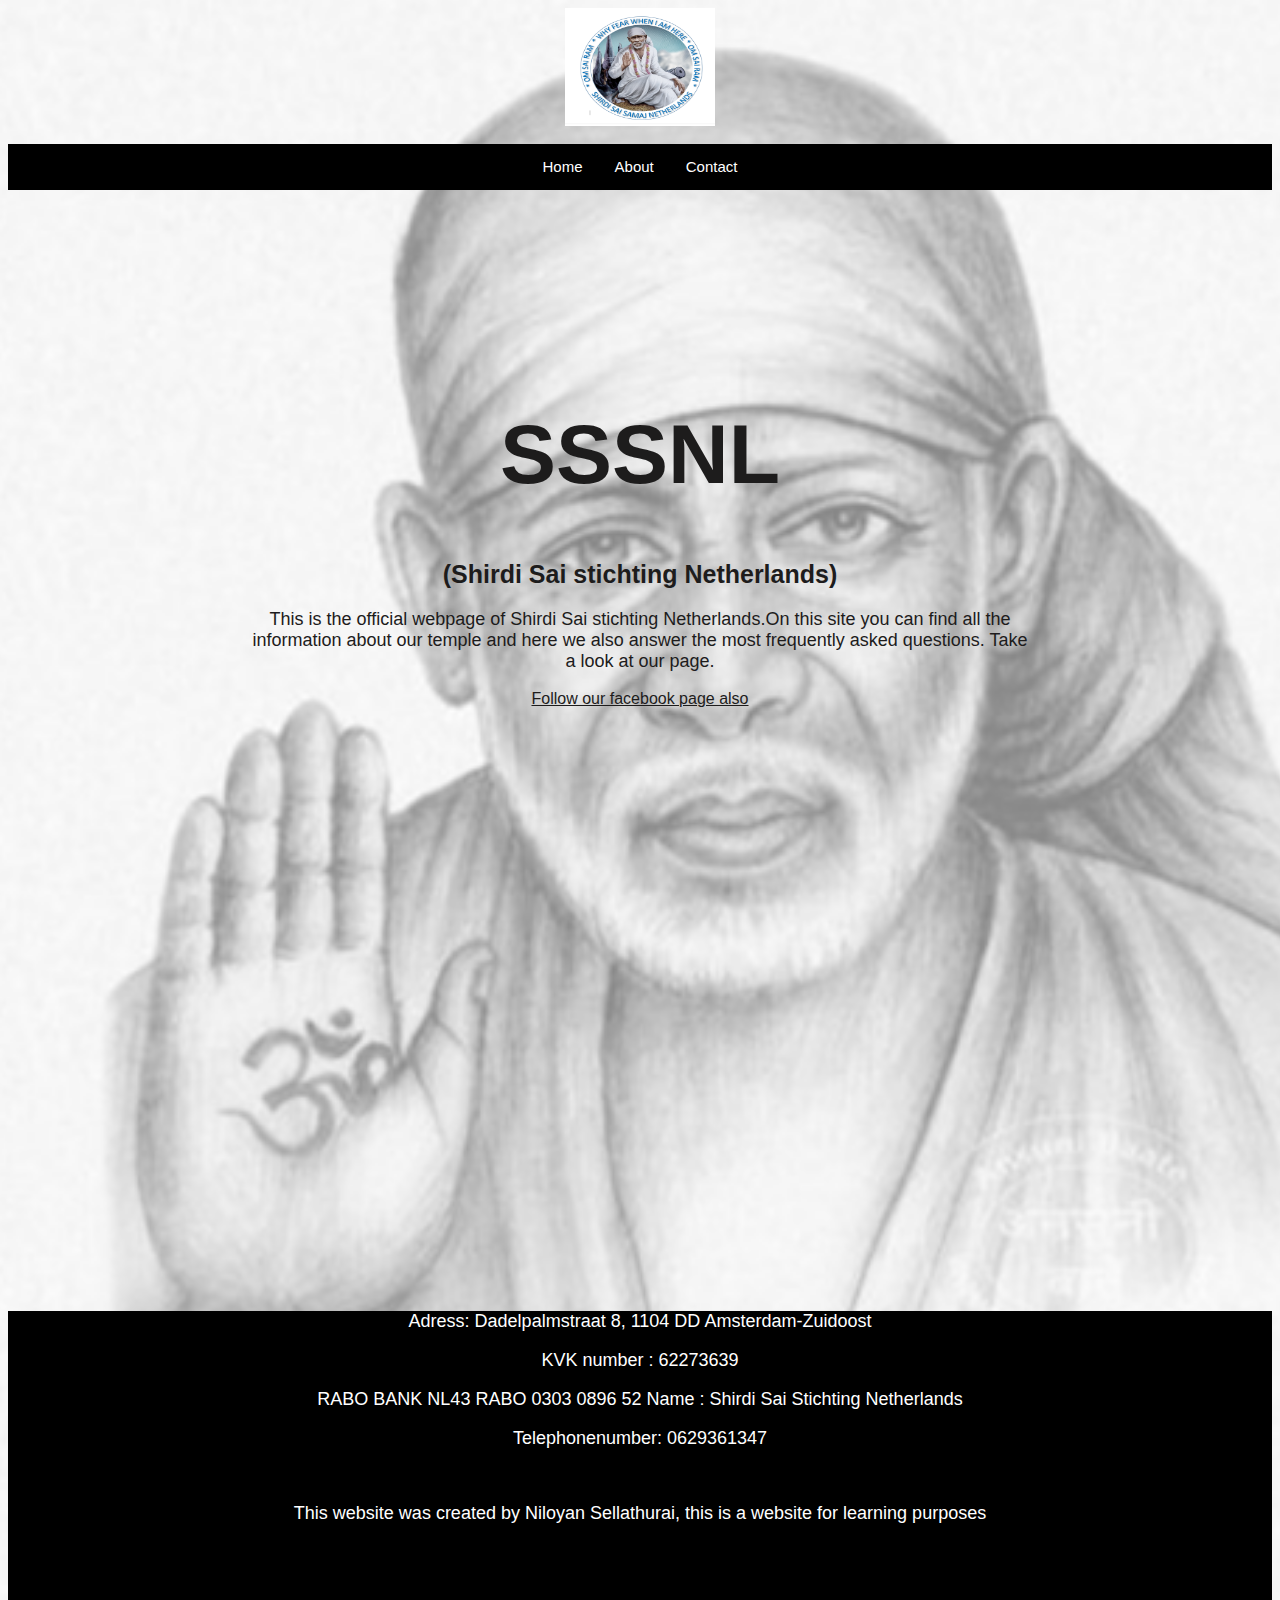
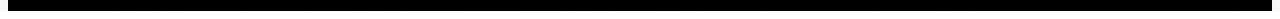
<file: Home/index.html>
<!DOCTYPE html>
<html lang="en">
<head>
    <meta charset="UTF-8">
    <meta name="viewport" content="width=device-width, initial-scale=1.0">
    <title>SSNL </title>
    <link rel="stylesheet"  href="style.css">
    <link rel="Javascript"  href="Hello.js">
</head>
<body>
        <header>
                <img src="/Images/Logo Baaba.png" alt="Logo for SSNL">
               

        </header>

        &nbsp;

                 <nav>
                    <a href="/Home/index.html">Home</a>
                    <a href="/About/about.html">About</a>
                    <a href="/Contact/Contact.html">Contact</a>
                </nav>    



            <main>

                <h1> SSSNL</h1>
                <h2>(Shirdi Sai stichting Netherlands)</h2>

                <p>This is the official webpage of Shirdi Sai stichting Netherlands.On this site    you can find all the information about our temple and here we also answer the most frequently asked questions. Take a look at our page.</p>
                <a href="https://www.facebook.com/ShirdiSaiSamajNL/" target="blank">Follow our facebook page also</a>

            </main>
                        <h2></h2>
                    <section class="Maps">
                            
                            <iframe src="https://www.google.com/maps/embed?pb=!1m18!1m12!1m3!1d4191.280535973707!2d4.976534424642416!3d52.32056194385831!2m3!1f0!2f0!3f0!3m2!1i1024!2i768!4f13.1!3m3!1m2!1s0x47c60c6d28afcaad%3A0x555704b708aa896f!2sShirdi%20Sai%20stichting%20Netherlands!5e0!3m2!1snl!2snl!4v1593917079627!5m2!1snl!2snl"
                             width="1024" height="500" frameborder="0" style="border:0;" allowfullscreen="" aria-hidden="false" tabindex="0"></iframe>
                     </section>
                     &nbsp;

            <footer>
                
                
               <p> Adress:  Dadelpalmstraat 8, 1104 DD Amsterdam-Zuidoost</p>
               <p>  KVK number : 62273639 </p>
               <p>  RABO BANK NL43 RABO 0303 0896 52 Name : Shirdi Sai Stichting Netherlands</p>
               <p> Telephonenumber: 0629361347</p>
               &nbsp;
               <p>This website was created by Niloyan Sellathurai, this is a website for learning purposes</p>
                
                    
        

            </footer>

            
                <script src="Script.js"></script> 
                

    </body>
    </html>
</file>
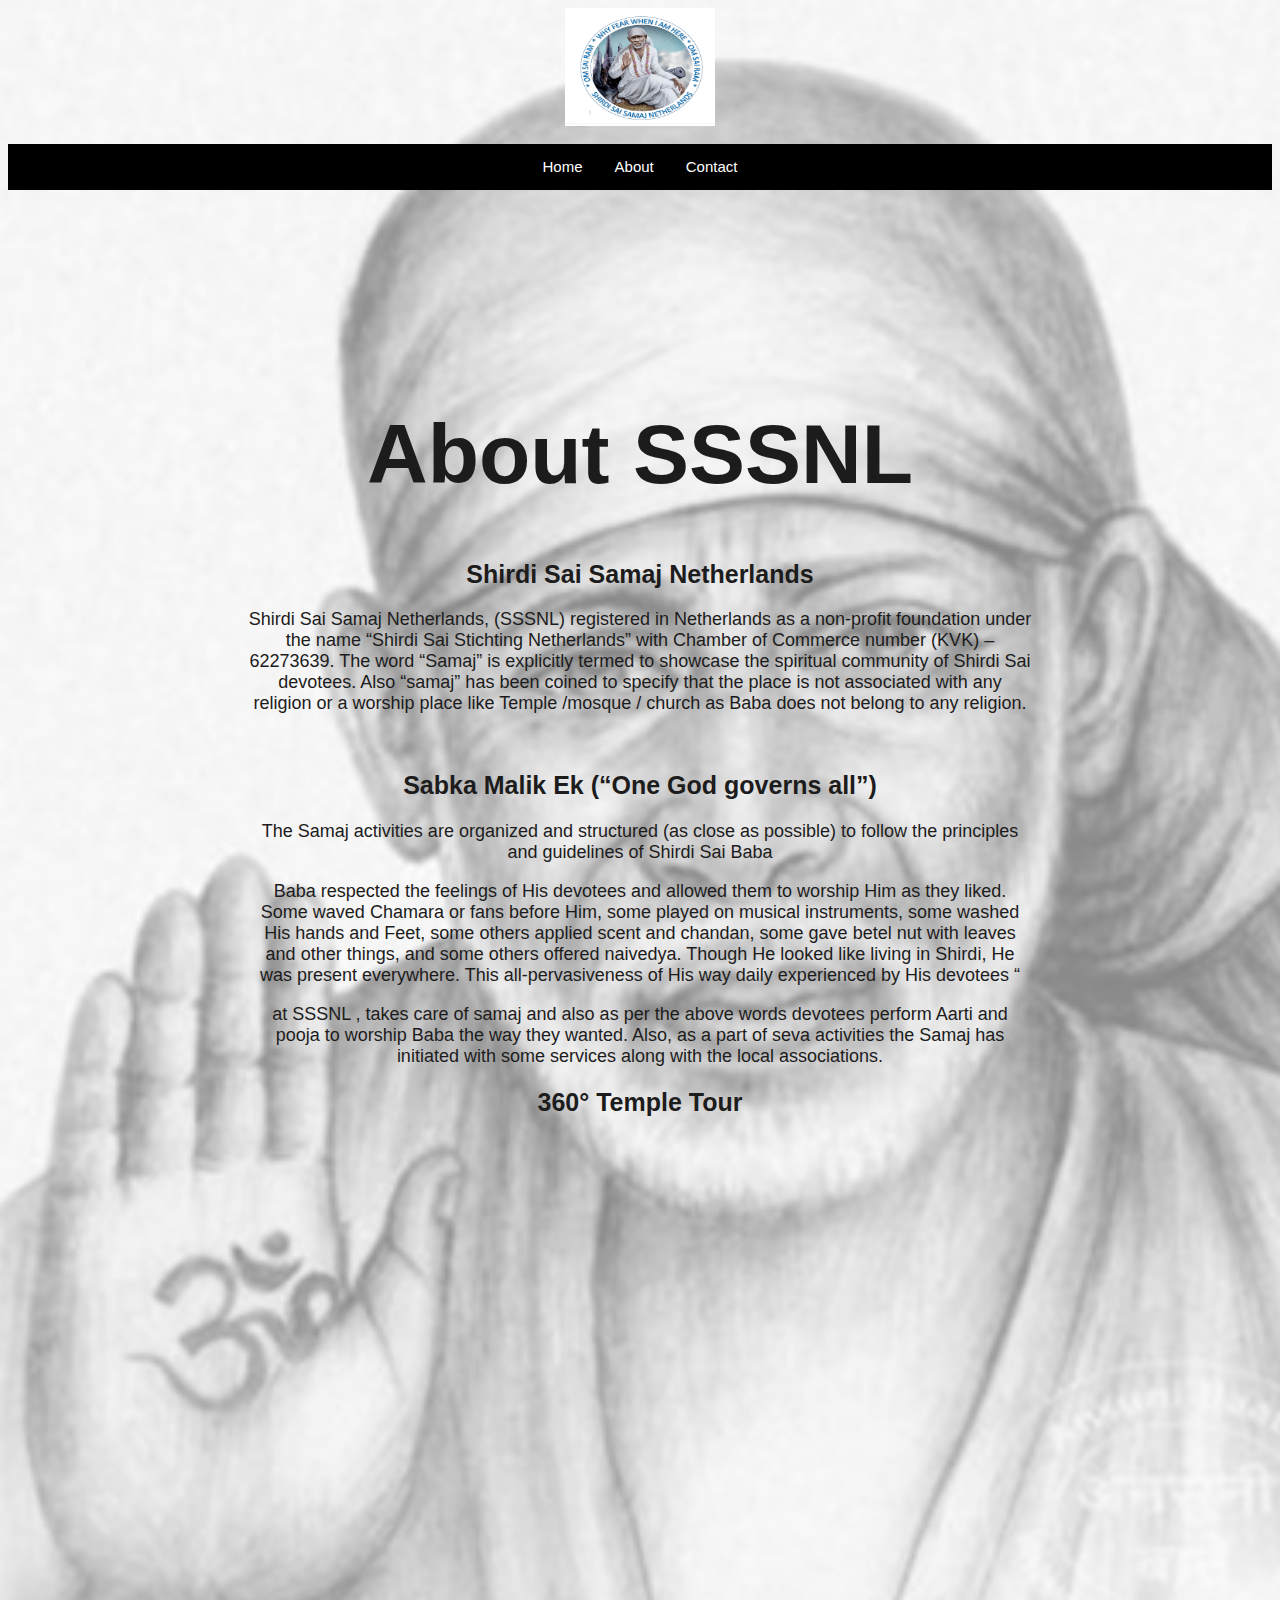
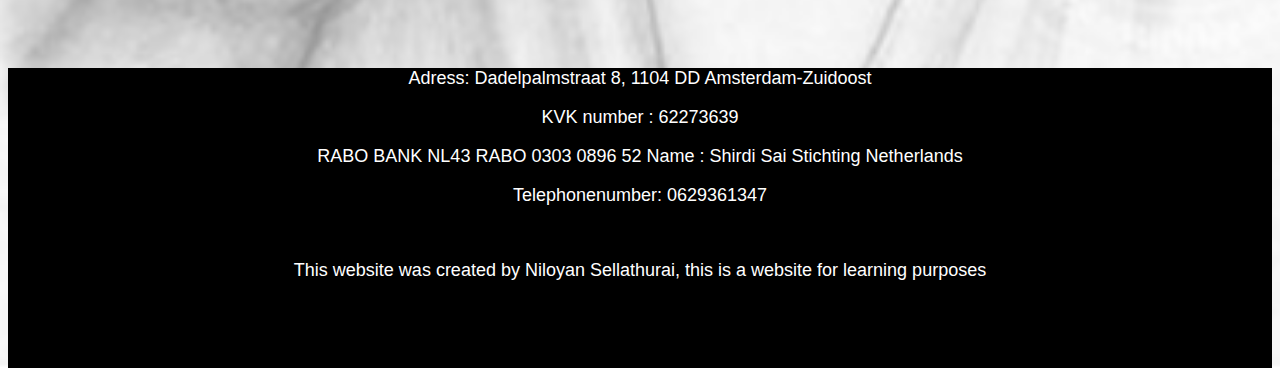
<file: About/about.html>
<!DOCTYPE html>
<html lang="en">
<head>
    <meta charset="UTF-8">
    <meta name="viewport" content="width=device-width, initial-scale=1.0">
    <title>SSNL </title>
    <link rel="stylesheet"  href="about.css">
    
</head>
<body>
        <header>
                <img src="/Images/Logo Baaba.png " alt="Logo for SSNL">

        </header>

                    &nbsp;
                 <nav>
                    <a href="/Home/index.html">Home</a>
                    <a href="/About/about.html">About</a>
                    <a href="/Contact/Contact.html">Contact</a>
                </nav>    



         <main>
            <h1>About SSSNL</h1>
                <h2>Shirdi Sai Samaj Netherlands</h2>
                <p>Shirdi Sai Samaj Netherlands, (SSSNL) registered in Netherlands as a non-profit foundation under the name “Shirdi Sai Stichting Netherlands” 
                   with Chamber of Commerce number (KVK) – 62273639. The word “Samaj” is explicitly termed to showcase the spiritual community of Shirdi Sai devotees. 
                   Also “samaj” has been coined to specify that the place is not associated with any religion or a worship place like Temple /mosque / church as Baba does not belong to any religion.</p>
                   &nbsp;
                   <h2>Sabka Malik Ek (“One God governs all”)  </h2>
                   <p>The Samaj activities are organized and structured (as close as possible) to follow the principles and guidelines of Shirdi Sai Baba
                    <p> Baba respected the feelings of His devotees and allowed them to worship Him as they liked. Some waved Chamara or fans before Him, 
                        some played on musical instruments, some washed His hands and Feet, some others applied scent and chandan, some gave betel nut with leaves and other things, and some others offered naivedya. 
                        Though He looked like living in Shirdi, He was present everywhere. 
                        This all-pervasiveness of His way daily experienced by His devotees “</p>
                        <p>at SSSNL , takes care of samaj and also as per the above words devotees perform Aarti 
                         and pooja to worship Baba the way they wanted.
                          Also, as a part of seva activities the Samaj has initiated with some services along with the local associations.</p>    
                          
                          <h2>360° Temple Tour</h2> 

                          <iframe src="https://www.google.com/maps/embed?pb=!4v1605042271973!6m8!1m7!1sCAoSLEFGMVFpcFBhMW5mWjNJazJDZklSMEZSUkNZRVl0eVpMcnhLemJzRkxzdHFx!2m2!1d52.31976671806883!2d4.982096053865689!3f239.72!4f-15.549999999999997!5f0.4000000000000002" 
                          width="1000" height="450" frameborder="0" style="border:0;" allowfullscreen="" aria-hidden="false" tabindex="0"></iframe>

                          

                        </main>





            <footer>
                 <p> Adress:  Dadelpalmstraat 8, 1104 DD Amsterdam-Zuidoost</p>
               <p>  KVK number : 62273639 </p>
               <p>  RABO BANK NL43 RABO 0303 0896 52 Name : Shirdi Sai Stichting Netherlands</p>
               <p> Telephonenumber: 0629361347</p>
               &nbsp;
               <p>This website was created by Niloyan Sellathurai, this is a website for learning purposes</p>
                
                
                    
        

            </footer>

            
               
                

    </body>
    </html>
</file>
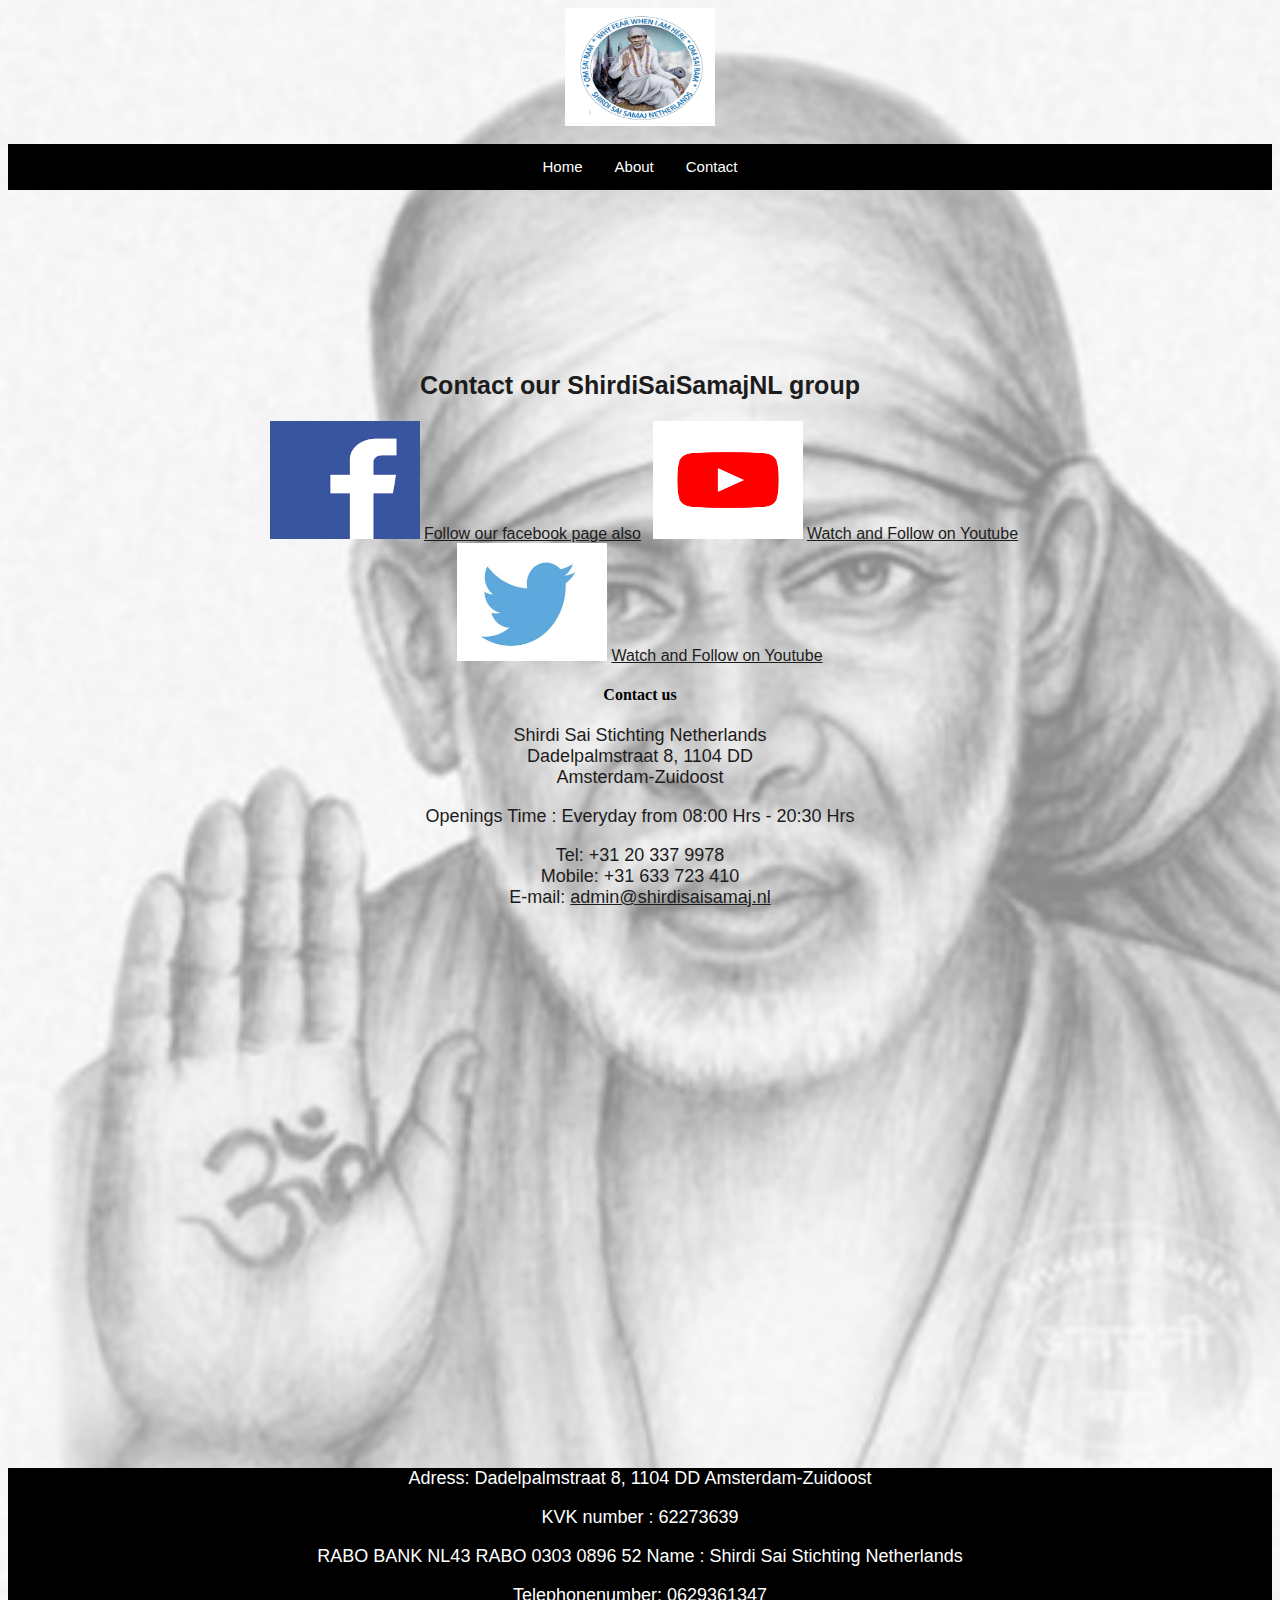
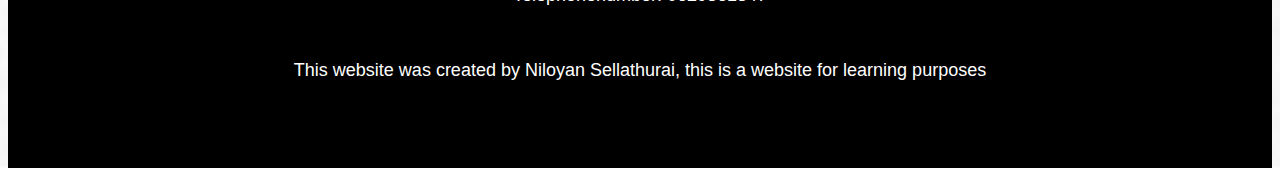
<file: Contact/Contact.html>
<!DOCTYPE html>
<html lang="en">
<head>
    <meta charset="UTF-8">
    <meta name="viewport" content="width=device-width, initial-scale=1.0">
    <title>SSNL </title>
    <link rel="stylesheet"  href="/Contact/Contact.css">
    <link rel="Javascript"  href="Hello.js">
</head>
<body>
        <header>
                <img src="/Images/Logo Baaba.png" alt="Logo for SSNL">
               

        </header>

        &nbsp;

                 <nav>
                    <a href="/Home/index.html">Home</a>
                    <a href="/About/about.html">About</a>
                    <a href="/Contact/Contact.html">Contact</a>
                </nav>    



            <main>
                    
                    <h2>Contact our ShirdiSaiSamajNL group</h2>
                        &nbsp;
                        &nbsp;
                        <img src="/Images/Facebook.png" alt="">
                        <a href="https://www.facebook.com/ShirdiSaiSamajNL/" target="blank">Follow our facebook page also</a>
                        &nbsp;
                        <img src="/Images/YouTube-icon-1.png" alt="">
                        <a href="https://www.youtube.com/channel/UCUtV_EZQS-Cg_le_BAlwNlg" target="blank">Watch and Follow on Youtube</a>
                        &nbsp;
                        <img src="/Images/Twitter.jpg" alt="">
                        <a href="https://twitter.com/ShirdiSai_NL" target="blank">Watch and Follow on Youtube</a>

                    
                        <aside class="cell-1-4  fit" style="height: 405px;">
							<section id="custom_html-6" class="widget_text widget widget_custom_html"><h4 class="widget-title">Contact us</h4><div class="textwidget custom-html-widget"><p style="text-align: center;">Shirdi Sai Stichting Netherlands<br> Dadelpalmstraat 8, 1104 DD <br> Amsterdam-Zuidoost</p>
                        <p style="text-align: center;">Openings Time :&nbsp;Everyday from 08:00 Hrs - 20:30 Hrs</p>
                        <p style="text-align: center;">Tel: +31 20 337 9978<br> Mobile: +31 633 723 410<br> E-mail: <a href="mailto:admin@shirdisaisamaj.nl">admin@shirdisaisamaj.nl</a></p>
                            &nbsp;
                            <div class="efbl-like-box 1">
                                <div class="fb-page fb_iframe_widget" data-animclass="fadeIn" data-href="https://www.facebook.com/ShirdiSaiSamajNL" data-hide-cover="false" data-width="250" data-height="300" data-show-facepile="true" data-show-posts="true" data-adapt-container-width="true" data-hide-cta="false" data-small-header="false" fb-xfbml-state="rendered" fb-iframe-plugin-query="adapt_container_width=true&amp;app_id=395202813876688&amp;container_width=254&amp;height=300&amp;hide_cover=false&amp;hide_cta=false&amp;href=https%3A%2F%2Fwww.facebook.com%2FShirdiSaiSamajNL&amp;locale=en_US&amp;sdk=joey&amp;show_facepile=true&amp;show_posts=true&amp;small_header=false&amp;width=250"><span style="vertical-align: bottom; width: 250px; height: 300px;"><iframe name="f63cf650ae806c" width="250px" height="300px" data-testid="fb:page Facebook Social Plugin" title="fb:page Facebook Social Plugin" frameborder="0" allowtransparency="true" allowfullscreen="true" scrolling="no" allow="encrypted-media" src="https://www.facebook.com/plugins/page.php?adapt_container_width=true&amp;app_id=395202813876688&amp;channel=https%3A%2F%2Fstaticxx.facebook.com%2Fx%2Fconnect%2Fxd_arbiter%2F%3Fversion%3D46%23cb%3Df3cb8a1c40e2224%26domain%3Dwww.shirdisaisamaj.nl%26origin%3Dhttps%253A%252F%252Fwww.shirdisaisamaj.nl%252Ff38073cecbc4f4c%26relation%3Dparent.parent&amp;container_width=254&amp;height=300&amp;hide_cover=false&amp;hide_cta=false&amp;href=https%3A%2F%2Fwww.facebook.com%2FShirdiSaiSamajNL&amp;locale=en_US&amp;sdk=joey&amp;show_facepile=true&amp;show_posts=true&amp;small_header=false&amp;width=250" style="border: none; visibility: visible; width: 250px; height: 300px;" class=""></iframe></span></div> 
                                
                            </div>





                
            </main>
                   

            <footer>
                
                
               <p> Adress:  Dadelpalmstraat 8, 1104 DD Amsterdam-Zuidoost</p>
               <p>  KVK number : 62273639 </p>
               <p>  RABO BANK NL43 RABO 0303 0896 52 Name : Shirdi Sai Stichting Netherlands</p>
               <p> Telephonenumber: 0629361347</p>
               &nbsp;
               <p>This website was created by Niloyan Sellathurai, this is a website for learning purposes</p>
                
                    
        

            </footer>

            
             
                

    </body>
    </html>
</file>
<file: Home/style.css>
body {
           background-color: rgb(75, 75, 75);
           background-image: url(/Images/bk.png);
           background-size: cover;
           background-repeat: no-repeat;
           background-position: center
        }
 .Structuur {
        margin-left: auto;
        margin-right: auto;
        width: 1024px;
         }

header{
        height: 118px;
        text-align: center;
         }

 nav {
        background-color: rgb(0, 0, 0);
        text-align: center;
        padding-top: 14px;
        padding-bottom: 14px;
        }       

 nav a {
         text-decoration: none;
         font-size: 15px;            
         padding-left: 14px;
         padding-right: 14px;
         color: white;
           }            

 main {
        height: 400px;
        text-align: center;
        padding-top: 80px;
        margin-top: 80px;
        padding-left: 240px;
        padding-right: 240px;
       
        }       

 footer {
           background-color: rgb(0, 0, 0);
           height: 300px;
           text-align: center;
           color: white;
         }       
         
img {
        height: 118px;
        width: 150px;
        }

 h1   {
        font-size: 84px;
        color: rgb(29, 28, 28);
        font-family: Arial, Helvetica, sans-serif;
        text-align: center;
       }       

h2     { 
        font-size: 25px;
        color: rgb(29, 28, 28);
        font-family: Arial, Helvetica, sans-serif;
        text-align: center;

        }

 p     { 
        font-size: 18px;
        color: rgb(29, 28, 28);
        font-family: Arial, Helvetica, sans-serif;
        }      

 a     { 
        color: rgb(29, 28, 28);;
        font-family: Arial, Helvetica, sans-serif;
        }       

section  {
              text-align: center;
              }        


  footer p {
              color: white;
  }
</file>
<file: About/about.css>
body {
    background-color: rgb(75, 75, 75);
    background-image: url(/Images/bk.png);
    background-size: cover;
    background-repeat: no-repeat;
    background-position: center
 }
.Structuur {
 margin-left: auto;
 margin-right: auto;
 width: 1024px;
  }

header{
 height: 118px;
 text-align: center;
  }

nav {
 background-color: rgb(0, 0, 0);
 text-align: center;
 padding-top: 14px;
 padding-bottom: 14px;
 }       

nav a {
  text-decoration: none;
  font-size: 15px;            
  padding-left: 14px;
  padding-right: 14px;
  color: white;
    }            

main {
 height: 1300px;
 text-align: center;
 padding-top: 80px;
 margin-top: 80px;
 padding-left: 240px;
 padding-right: 240px;
 }       


footer {
    background-color: rgb(0, 0, 0);
    height: 300px;
    text-align: center;
  }       
  
img {
 height: 118px;
 width: 150px;
 }

h1   {
 font-size: 84px;
 color: rgb(29, 28, 28);
 font-family: Arial, Helvetica, sans-serif;
 text-align: center;
}       

h2     { 
 font-size: 25px;
 color: rgb(29, 28, 28);
 font-family: Arial, Helvetica, sans-serif;
 text-align: center;

 }

p     { 
 font-size: 18px;
 color: rgb(29, 28, 28);
 font-family: Arial, Helvetica, sans-serif;
 }      

a     { 
 color: rgb(29, 28, 28);;
 font-family: Arial, Helvetica, sans-serif;
 }       


footer p {
       color: white;
}
</file>
<file: Contact/Contact.css>
body {
    background-color: rgb(75, 75, 75);
    background-image: url(/Images/bk.png);
    background-size: cover;
    background-repeat: no-repeat;
    background-position: center
 }
.Structuur {
 margin-left: auto;
 margin-right: auto;
 width: 1024px;
  }

header{
 height: 118px;
 text-align: center;
  }

nav {
 background-color: rgb(0, 0, 0);
 text-align: center;
 padding-top: 14px;
 padding-bottom: 14px;
 }       

nav a {
  text-decoration: none;
  font-size: 15px;            
  padding-left: 14px;
  padding-right: 14px;
  color: white;
    }            

main {
 text-align: center;   
 height: 1100px;
 padding-top: 80px;
 margin-top: 80px;
 padding-left: 240px;
 padding-right: 240px;
 }       


footer {
    background-color: rgb(0, 0, 0);
    height: 300px;
    text-align: center;
  }       
  
img {
 height: 118px;
 width: 150px;
 }

h1   {
 font-size: 84px;
 color: rgb(29, 28, 28);
 font-family: Arial, Helvetica, sans-serif;
 text-align: center;
}       

h2     { 
 font-size: 25px;
 color: rgb(29, 28, 28);
 font-family: Arial, Helvetica, sans-serif;
 text-align: center;

 }

p     { 
 font-size: 18px;
 color: rgb(29, 28, 28);
 font-family: Arial, Helvetica, sans-serif;
 }      

a     { 
 color: rgb(29, 28, 28);;
 font-family: Arial, Helvetica, sans-serif;
 }       


footer p {
       color: white;
}
</file>
